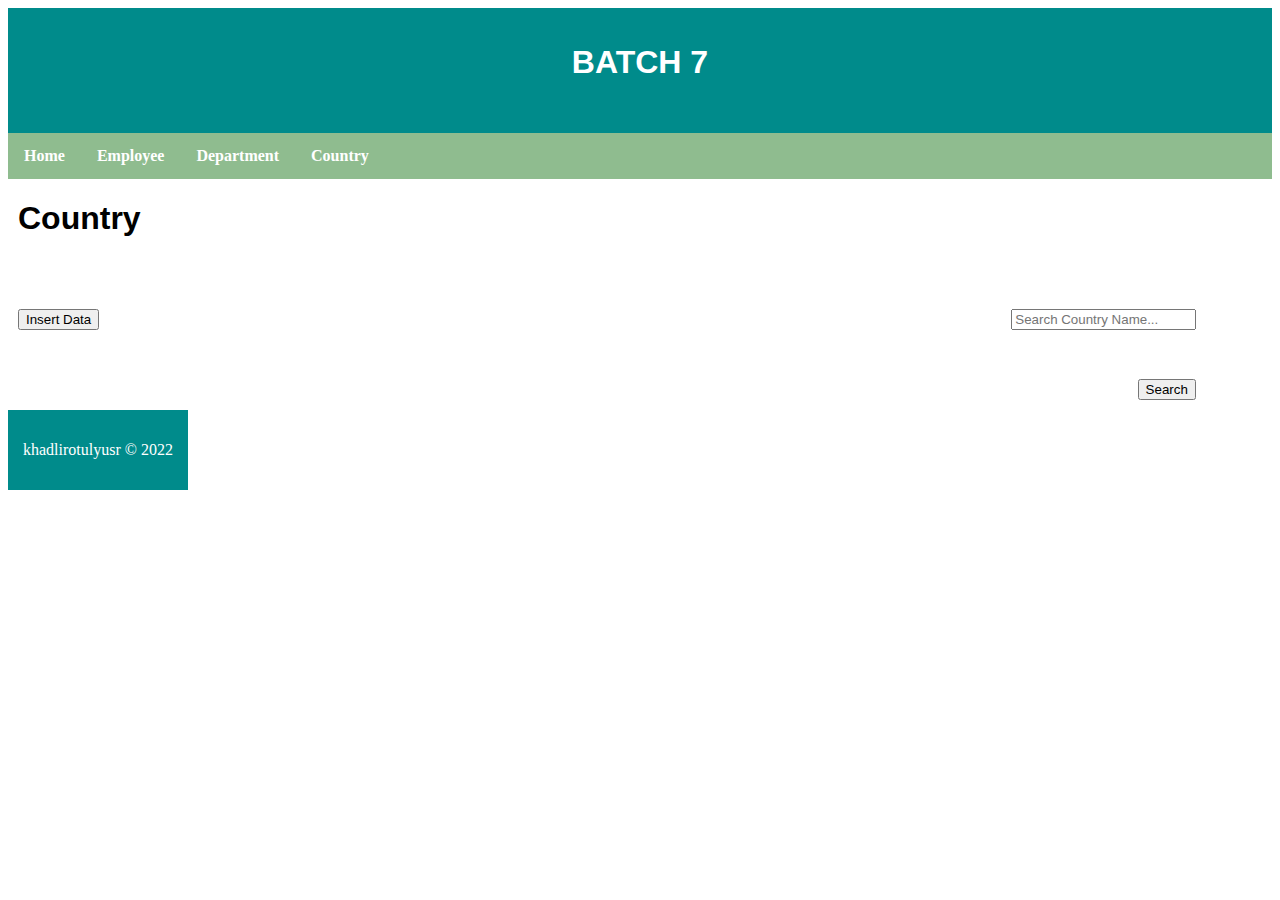
<file: index.html>
<!DOCTYPE html>
<html lang="en">
  <head>
    <meta charset="UTF-8" />
    <meta http-equiv="X-UA-Compatible" content="IE=edge" />
    <meta name="viewport" content="width=device-width, initial-scale=1.0" />
    <title>Document</title>
    <!-- CSS only -->
    <link
      href="https://cdn.jsdelivr.net/npm/bootstrap@5.1.3/dist/css/bootstrap.min.css"
      rel="stylesheet"
      integrity="sha384-1BmE4kWBq78iYhFldvKuhfTAU6auU8tT94WrHftjDbrCEXSU1oBoqyl2QvZ6jIW3"
      crossorigin="anonymous"
    />
    <link rel="stylesheet" href="style.css" />
  </head>
  <body>
    <div class="header">
      <h1
        style="
          font-family: 'Trebuchet MS', 'Lucida Sans Unicode', 'Lucida Grande',
            'Lucida Sans', Arial, sans-serif;
        "
      >
        BATCH 7
      </h1>
    </div>

    <div class="topnav">
      <a ref="#"><b>Home</b></a>
      <a ref="#"><b>Employee</b></a>
      <a ref="#"><b>Department</b></a>
      <a href="index.html"><b>Country</b></a>
    </div>

    <div class="isi">
      <h1
        style="
          font-family: 'Gill Sans', 'Gill Sans MT', Calibri, 'Trebuchet MS',
            sans-serif;
        "
      >
        Country
      </h1>
      <a href="add.html"
        ><button onclick="" class="btn btn-primary">Insert Data</button></a
      >
      <input
        type="text"
        id="countryName"
        class="fixed-top btn btn-light"
        style="margin-left: 73%; margin-top: 4%"
        placeholder="Search Country Name..."
      />
      <button
        class="fixed-top btn btn-light"
        style="margin-left: 90%; margin-top: 4%"
        onclick="findByCountryName(document.getElementById('countryName').value)"
      >
        Search
      </button>

      <table id="tabel" class="table table-striped table-hover"></table>

      <script>
        function LoadContent() {
          //ClearResult();
          var xhr = new XMLHttpRequest();
          var url = "http://localhost:8080/country/findAll";

          xhr.onloadend = function () {
            if (this.responseText !== "") {
              var resp = JSON.parse(this.responseText);
              var ctry = resp.data;
              document.getElementById("tabel").innerHTML = `<tr>
                    <th>No.</th>
                    <th>Country ID</th>
                    <th>Country Name</th>
                    <th>Region ID</th>
                    <th>Update Data</th>
                    <th>Delete Data</th>
            </tr>`;
              for (let i = 0; i < ctry.length; i++) {
                const element = ctry[i];
                document.getElementById("tabel").innerHTML += `<tr><td>${
                  i + 1
                }</td>
              <td>${element.countryId}</td>
              <td>${element.countryName}</td>
              <td>${element.regionId}</td>
              <td><button onclick="edit('${
                element.countryId
              }')" class="btn btn-warning">Update</button></td>
              <td><button onclick="deleteData('${
                element.countryId
              }')" class="btn btn-danger">Delete</button></td>
  
              </tr>`;
              }
            }
          };

          xhr.open("GET", url, true);
          xhr.send();
        }

        function ClearResult() {
          document.getElementById("tabel").innerHTML = "";
        }

        function deleteData(i) {
          var xhr = new XMLHttpRequest();
          var url = `http://localhost:8080/country/${i}`;
          console.log(i);

          konfirm = confirm("Apakah Anda yakin akan menghapus data ini?");
          if (konfirm) {
            xhr.open("DELETE", url, true);
            xhr.send();
            alert("Data berhasil dihapus");
            setTimeout(LoadContent(), 3000);
          }
        }

        function edit(id) {
          window.location = "update.html?id=" + id;
        }

        function findByCountryName(countryName) {
          var xhr = new XMLHttpRequest();
          var url = `http://localhost:8080/country/findByCountryNamePaging?countryName=${countryName}&page=0&size=50`;
          xhr.onerror = function () {
            alert("Gagal mengambil data");
          };
          xhr.onloadend = function () {
            if (this.responseText !== "") {
              var result = JSON.parse(this.responseText);
              var ctry = result.data;
              document.getElementById("tabel").innerHTML = `<tr>
                    <th>Country ID</th>
                    <th>Country Name</th>
                    <th>Region ID</th>
                    <th>Update Data</th>
                    <th>Delete Data</th>
            </tr>`;
              for (let i = 0; i < ctry.length; i++) {
                const element = ctry[i];
                document.getElementById(
                  "tabel"
                ).innerHTML += `<tr><td>${element.countryId}</td>
              <td>${element.countryName}</td>
              <td>${element.regionId}</td>
              <td><button onclick="edit('${element.countryId}')" class="btn btn-warning">Update</button></td>
              <td><button onclick="deleteData('${element.countryId}')" class="btn btn-danger">Delete</button></td>
              </tr>`;
              }
            }
          };

          xhr.open("GET", url, true);
          xhr.send();
        }

        LoadContent();
      </script>

      <!-- JavaScript Bundle with Popper -->
      <script
        src="https://cdn.jsdelivr.net/npm/bootstrap@5.1.3/dist/js/bootstrap.bundle.min.js"
        integrity="sha384-ka7Sk0Gln4gmtz2MlQnikT1wXgYsOg+OMhuP+IlRH9sENBO0LRn5q+8nbTov4+1p"
        crossorigin="anonymous"
      ></script>
    </div>

    <div class="footer fixed-bottom">
      <p>khadlirotulyusr &copy; 2022</p>
    </div>
  </body>
</html>
</file>
<file: style.css>
body{
    min-height: 400px;
    margin-bottom: 100px;
    clear: both;
}
/*Style untuk header*/
.header{
    background-color:darkcyan;
    color: white;
    padding: 15px;
    text-align: center;
    height: 95px;
}

/*Style untuk navigasi*/
.topnav{
    overflow: hidden;
    background-color: darkseagreen;
    color: white;
    
}
/* Style untuk link menu navigasi*/
.topnav a{
    float: left;
    display: block;
    color: white;
    text-align: center;
    padding: 14px 16px;
    text-decoration: none;
}
.topnav a:hover{
    background-color: black;

}
.isi{
    margin: 10px;
}

.footer{
    background-color:darkcyan;
    color: white;
    padding: 15px;
    text-align: center;
    position: fixed;

}
</file>
